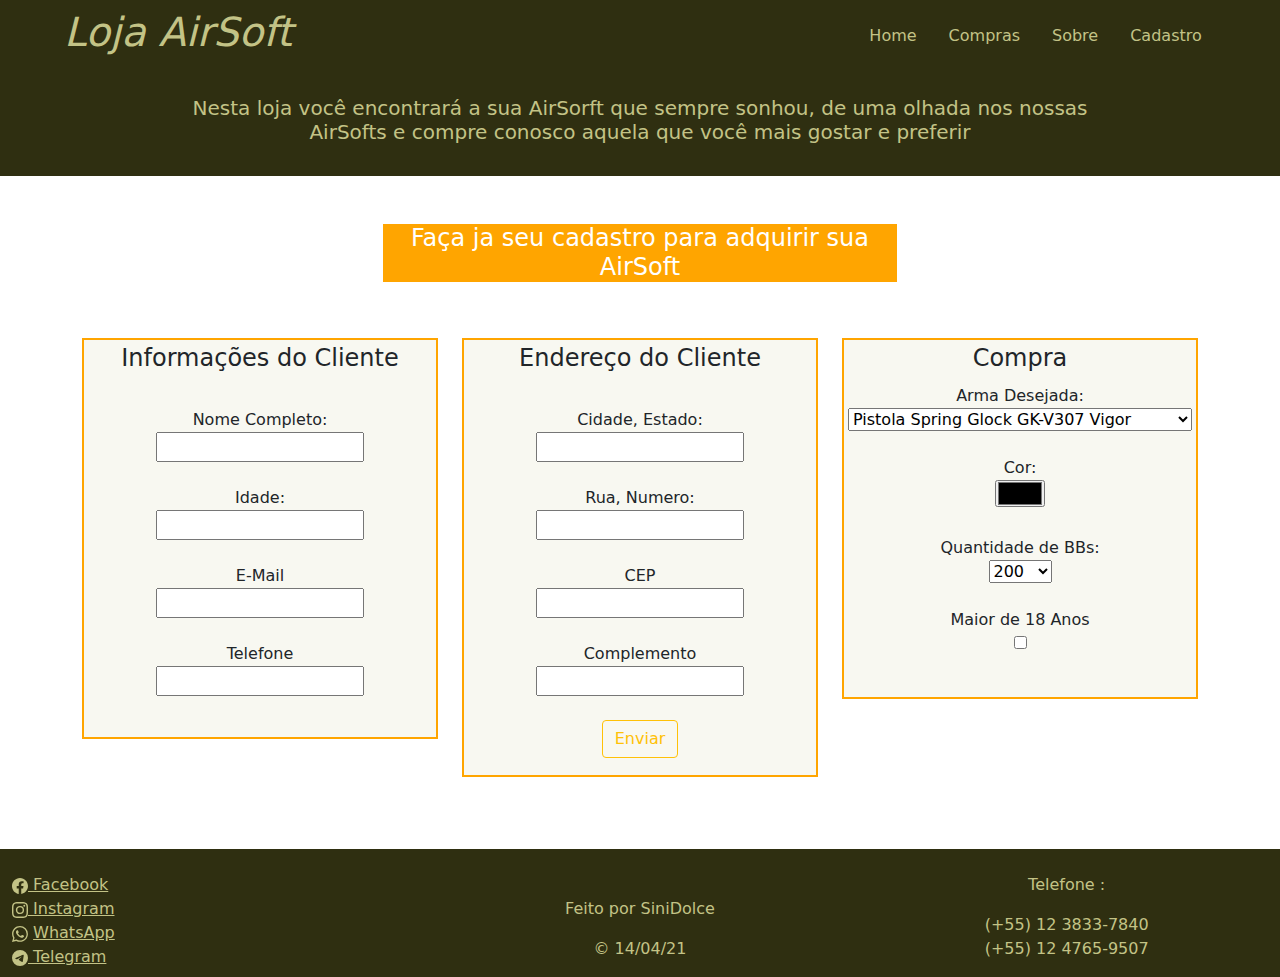
<file: html/cadastro.html>
<!DOCTYPE html>
<html lang="pt-br">
<head>
    <meta charset="UTF-8">
    <meta http-equiv="X-UA-Compatible" content="IE=edge">
    <meta name="viewport" content="width=device-width, initial-scale=1.0">
    <link rel="stylesheet" href="../css/index.css">
    <link rel="stylesheet" href="../library/bootstrap-5.0.0-beta3-dist/css/bootstrap.css">
    <title>Loja AirSoft - Cadastro</title>
</head>
<body>
    <header>
        <nav class="navbar fixed-top justify-content-between">
        <h1 class="col-lg-4"> Loja AirSoft</h1>
            <ul class="nav nav-pills col-lg-4">
                <li class="nav-item">
                    <a class="nav-link" aria-current="page" href="index.html">Home </a>
                </li>
                <li class="nav-item">
                    <a class="nav-link" href="buy.html">Compras</a>
                </li>
                <li class="nav-item">
                    <a class="nav-link" href="#Sobre">Sobre</a>
                </li>
                <li class="nav-item">
                    <a class="nav-link" href="">Cadastro</a>
                </li>
            </ul>
        </nav>
        <br><br><br><br> 
        <h5 id="texto0">Nesta loja você encontrará a sua AirSorft que sempre sonhou, de uma olhada nos nossas <br>AirSofts e 
            compre conosco aquela que você mais gostar e preferir
        </h5><br>
    </header><br><br>
    <div class="container">
        <div id="Cadastro" class="col-lg-12">
            <h4 class="text-center" id="tcadastro">Faça ja seu cadastro para adquirir sua AirSoft</h4><br><br>
            <div class="row justify-content-center" id="Cadast">
                <div class="col-lg-4 text-center">
                    <form id="formularios">
                        <legend>Informações do Cliente</legend><br><br>
                        <label for="nome" >Nome Completo:</label><br>
                        <input type="text" pattern="[a-z\s]+$">
                        <br><br>
                        <label for="tel">Idade:</label><br>
                        <input type="text" pattern="[0-9]+$">
                        <br><br>
                        <label for="descrição">E-Mail</label><br>
                        <input type="email" pattern="[a-z0-9._%+-]+@[a-z0-9.-]+\.[a-z]{2,}$">
                        <br><br>
                        <label for="descrição">Telefone</label><br>
                        <input type="text" pattern="[0-9]+$">
                        <br><br>
                    </form><br>
                </div>
                <div class="col-lg-4 text-center">
                    <form id="formularios">
                        <legend>Endereço do Cliente</legend><br><br>
                        <label for="nome" >Cidade, Estado:</label><br>
                        <input required type="text"  pattern="[a-z\s]+$">
                        <br><br>
                        <label for="tel">Rua, Numero:</label><br>
                        <input required type="text">
                        <br><br>
                        <label for="descrição">CEP</label><br>
                        <input required type="text" pattern="[0-9]+$">
                        <br><br>
                        <label for="descrição">Complemento</label><br>
                        <input type="text" >
                        <br><br>
                        <button class="btn btn-outline-warning" onclick="verificação()">Enviar</button>
                    </form><br>  
                </div>
                <div class="col-lg-4 text-center">
                    <form id="formularios">
                        <legend>Compra</legend><br>
                        <label for="nome" >Arma Desejada:</label><br>
                        <select name="time">
                            <option>Pistola Spring Glock GK-V307 Vigor</option>
                            <option>Pistola GBB Glock R17 Tan Green Gás</option>
                            <option>Pistola Elétrica 1911 CM123 Cyma</option>
                            <option>Fuzil Spring M16RIS 8905A Vigor</option>
                            <option>Fuzil Spring AK47 CM522 Cyma</option>
                            <option>Fuzil Eletrico TACR91 Crosman</option>
                            <option>Sniper SR 378SD + Bipé e Luneta JG</option>
                            <option>Rifle M24 Storm Rossi</option>
                            <option>Sniper Dragunov Kalashnikov King Arms</option>
                        </select>
                        <br><br>
                        <label for="tel">Cor:</label><br>
                        <input type="color">
                        <br><br>
                        <label for="descrição">Quantidade de BBs:</label><br>
                        <select name="time">
                            <option>200</option>
                            <option>500</option>
                            <option>1000</option>
                            <option>5000</option>
                            
                        </select>
                        <br><br>
                        <label for="descrição">Maior de 18 Anos</label><br>
                        <input type="checkbox">
                        <br><br>
                    </form>     
                </div>
            </div>
        </div>
    </div>
    <br><br>
    <section id="Sobre">
    <footer class="footer col-md-12 col-lg-12 col-sm-12 col-xs-12 container-fluid">
        <div class="row">
            <div class="col-4"><br>
                <svg xmlns="http://www.w3.org/2000/svg" width="16" height="16" fill="currentColor" class="bi bi-facebook" viewBox="0 0 16 16">            <path d="M16 8.049c0-4.446-3.582-8.05-8-8.05C3.58 0-.002 3.603-.002 8.05c0 4.017 2.926 7.347 6.75 7.951v-5.625h-2.03V8.05H6.75V6.275c0-2.017 1.195-3.131 3.022-3.131.876 0 1.791.157 1.791.157v1.98h-1.009c-.993 0-1.303.621-1.303 1.258v1.51h2.218l-.354 2.326H9.25V16c3.824-.604 6.75-3.934 6.75-7.951z"/></svg><a href="#"> Facebook</a><br>
                <svg xmlns="http://www.w3.org/2000/svg" width="16" height="16" fill="currentColor" class="bi bi-instagram" viewBox="0 0 16 16">            <path d="M8 0C5.829 0 5.556.01 4.703.048 3.85.088 3.269.222 2.76.42a3.917 3.917 0 0 0-1.417.923A3.927 3.927 0 0 0 .42 2.76C.222 3.268.087 3.85.048 4.7.01 5.555 0 5.827 0 8.001c0 2.172.01 2.444.048 3.297.04.852.174 1.433.372 1.942.205.526.478.972.923 1.417.444.445.89.719 1.416.923.51.198 1.09.333 1.942.372C5.555 15.99 5.827 16 8 16s2.444-.01 3.298-.048c.851-.04 1.434-.174 1.943-.372a3.916 3.916 0 0 0 1.416-.923c.445-.445.718-.891.923-1.417.197-.509.332-1.09.372-1.942C15.99 10.445 16 10.173 16 8s-.01-2.445-.048-3.299c-.04-.851-.175-1.433-.372-1.941a3.926 3.926 0 0 0-.923-1.417A3.911 3.911 0 0 0 13.24.42c-.51-.198-1.092-.333-1.943-.372C10.443.01 10.172 0 7.998 0h.003zm-.717 1.442h.718c2.136 0 2.389.007 3.232.046.78.035 1.204.166 1.486.275.373.145.64.319.92.599.28.28.453.546.598.92.11.281.24.705.275 1.485.039.843.047 1.096.047 3.231s-.008 2.389-.047 3.232c-.035.78-.166 1.203-.275 1.485a2.47 2.47 0 0 1-.599.919c-.28.28-.546.453-.92.598-.28.11-.704.24-1.485.276-.843.038-1.096.047-3.232.047s-2.39-.009-3.233-.047c-.78-.036-1.203-.166-1.485-.276a2.478 2.478 0 0 1-.92-.598 2.48 2.48 0 0 1-.6-.92c-.109-.281-.24-.705-.275-1.485-.038-.843-.046-1.096-.046-3.233 0-2.136.008-2.388.046-3.231.036-.78.166-1.204.276-1.486.145-.373.319-.64.599-.92.28-.28.546-.453.92-.598.282-.11.705-.24 1.485-.276.738-.034 1.024-.044 2.515-.045v.002zm4.988 1.328a.96.96 0 1 0 0 1.92.96.96 0 0 0 0-1.92zm-4.27 1.122a4.109 4.109 0 1 0 0 8.217 4.109 4.109 0 0 0 0-8.217zm0 1.441a2.667 2.667 0 1 1 0 5.334 2.667 2.667 0 0 1 0-5.334z"/></svg><a href="#"> Instagram</a><br>
                <svg xmlns="http://www.w3.org/2000/svg" width="16" height="16" fill="currentColor" class="bi bi-whatsapp" viewBox="0 0 16 16">            <path d="M13.601 2.326A7.854 7.854 0 0 0 7.994 0C3.627 0 .068 3.558.064 7.926c0 1.399.366 2.76 1.057 3.965L0 16l4.204-1.102a7.933 7.933 0 0 0 3.79.965h.004c4.368 0 7.926-3.558 7.93-7.93A7.898 7.898 0 0 0 13.6 2.326zM7.994 14.521a6.573 6.573 0 0 1-3.356-.92l-.24-.144-2.494.654.666-2.433-.156-.251a6.56 6.56 0 0 1-1.007-3.505c0-3.626 2.957-6.584 6.591-6.584a6.56 6.56 0 0 1 4.66 1.931 6.557 6.557 0 0 1 1.928 4.66c-.004 3.639-2.961 6.592-6.592 6.592zm3.615-4.934c-.197-.099-1.17-.578-1.353-.646-.182-.065-.315-.099-.445.099-.133.197-.513.646-.627.775-.114.133-.232.148-.43.05-.197-.1-.836-.308-1.592-.985-.59-.525-.985-1.175-1.103-1.372-.114-.198-.011-.304.088-.403.087-.088.197-.232.296-.346.1-.114.133-.198.198-.33.065-.134.034-.248-.015-.347-.05-.099-.445-1.076-.612-1.47-.16-.389-.323-.335-.445-.34-.114-.007-.247-.007-.38-.007a.729.729 0 0 0-.529.247c-.182.198-.691.677-.691 1.654 0 .977.71 1.916.81 2.049.098.133 1.394 2.132 3.383 2.992.47.205.84.326 1.129.418.475.152.904.129 1.246.08.38-.058 1.171-.48 1.338-.943.164-.464.164-.86.114-.943-.049-.084-.182-.133-.38-.232z"/></svg> <a href="#"> WhatsApp</a><br>
                <svg xmlns="http://www.w3.org/2000/svg" width="16" height="16" fill="currentColor" class="bi bi-telegram" viewBox="0 0 16 16">            <path d="M16 8A8 8 0 1 1 0 8a8 8 0 0 1 16 0zM8.287 5.906c-.778.324-2.334.994-4.666 2.01-.378.15-.577.298-.595.442-.03.243.275.339.69.47l.175.055c.408.133.958.288 1.243.294.26.006.549-.1.868-.32 2.179-1.471 3.304-2.214 3.374-2.23.05-.012.12-.026.166.016.047.041.042.12.037.141-.03.129-1.227 1.241-1.846 1.817-.193.18-.33.307-.358.336a8.154 8.154 0 0 1-.188.186c-.38.366-.664.64.015 1.088.327.216.589.393.85.571.284.194.568.387.936.629.093.06.183.125.27.187.331.236.63.448.997.414.214-.02.435-.22.547-.82.265-1.417.786-4.486.906-5.751a1.426 1.426 0 0 0-.013-.315.337.337 0 0 0-.114-.217.526.526 0 0 0-.31-.093c-.3.005-.763.166-2.984 1.09z"/></svg><a href="#"> Telegram</a><br>
            </div>
            <div class="col-4 text-center"><br><br>
                <p>Feito por SiniDolce</p>
                <p>© 14/04/21</p>
            </div>
            <div class="col-4 text-center"><br>
                <p>Telefone :</p>
                <p>(+55) 12 3833-7840 <br> (+55) 12 4765-9507</p>
            </div>
        </div>
    </footer>
</section>
<script src="../js/index.js"></script>
</body>
</html>
</file>
<file: css/index.css>
nav {
    background-color: #2F2F11;
}
li a {
    color: #C3C386;
    background-color: #C3C386;
}
li a:hover{
    color: orange;
}
h1 {
    font-style: italic;
    padding-left: 5%;
    color: #C3C386;
}
.texto1 h4 {
    background-color: orange;
    color: white;
}
.texto3 {
    font-size:x-large;
}

#texto0 {
    text-align: center;
    color: #C3C386;
}
header {
    background-color: #2F2F11;
}
.texto1 {
    font-style: italic;
    background-color: #c3c3861e;
}
.texto2 {
    font-style: italic;
    padding-left: 5%;
    padding-right: 5%;
    border: 2px solid orange;
    background-color: #c3c3861e;
}
.imghome {
    padding-left: 5%;
    width: 90%;
}
footer{ 
    background-color: #2F2F11;
    color: #C3C386;
}
footer a {
    color: #C3C386;
}
#tcompras {
    background-color: orange;
    color: white;
    margin-left: 18%;
    margin-right: 18%;
}
#tcadastro {
    background-color: orange;
    color: white;
    margin-left: 27%;
    margin-right: 27%;
}
#formularios {
    border: 2px solid orange;
    background-color: #c3c3861e;
    padding-bottom: 5%;
}
button:hover {
    animation-name: rodaroda;
            animation-duration: 0.5s;
            animation-timing-function: linear;
            animation-iteration-count: infinite;
            animation-direction: alternate;
}
@-webkit-keyframes rodaroda {
    from {
        -webkit-transform: rotate(-10deg)
    }

    to {
        -webkit-transform: rotate(10deg)
    }
}
</file>
